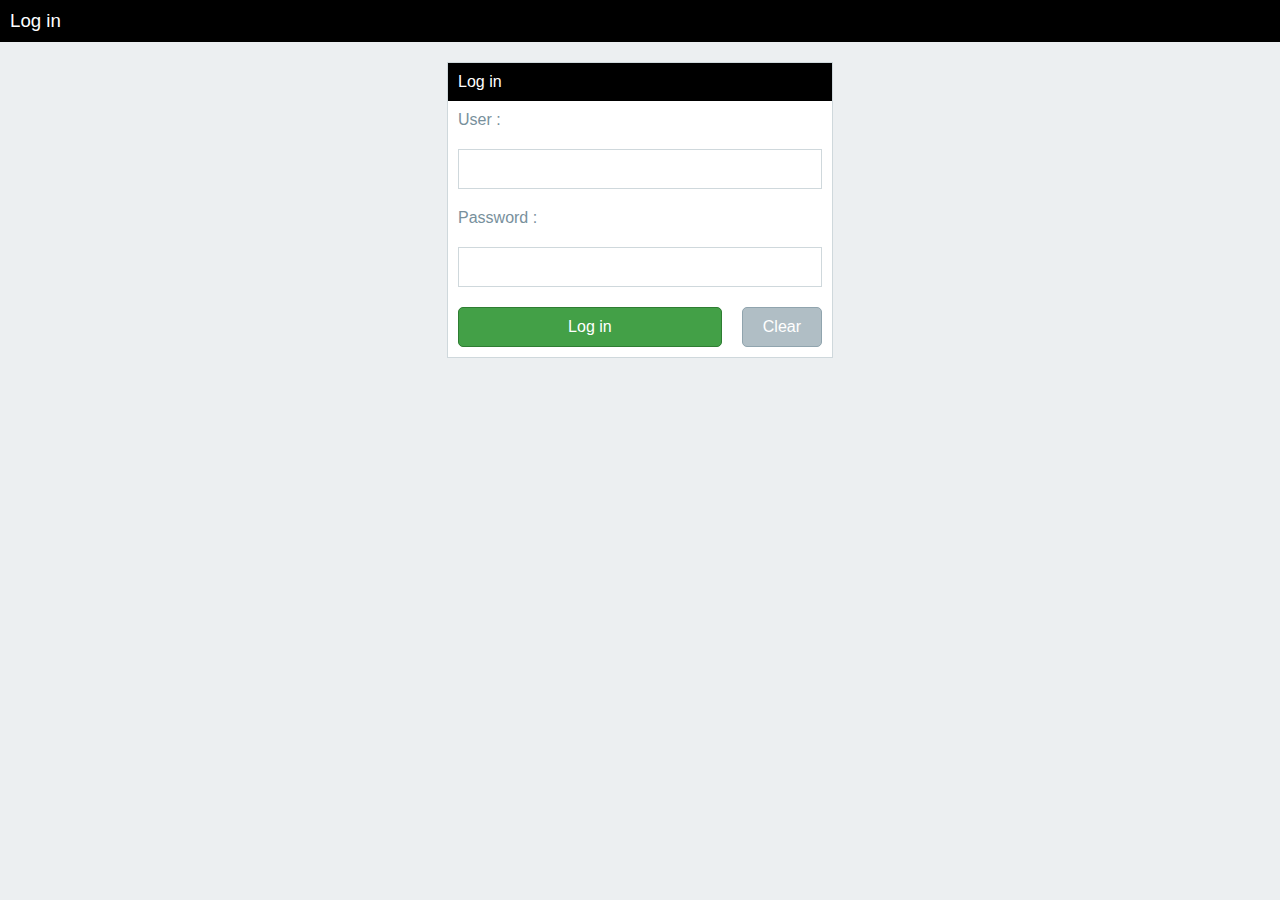
<file: Login/index.html>
<!DOCTYPE html>
<html>
<head>
    <title>User Interface</title>
    <link href= "css/styleheader.css" rel="stylesheet"/>
    <meta name="viewport" content="width=device-width, initial-scale=1"/>
    <script src="js/menu.js"></script>
    <script src="js/index.js"></script>

</head>
<body onload="init();">
    <header>
        <div id="hamburger">
            <img src="images/menu_gray.png"
                onmouseover="this.src='images/menu_green.png';"
                onmouseout="this.src='images/menu_gray.png';"
                onclick="toggleMenu();"/>
        </div>
        <div id="logo">
            <img src="images/logo_white.png"/>
        </div>
        <div id="user">
            <img id="userphoto"/>
            <div id="userdata">
                <div id="username">username

                </div>
                <div id="userrole">userrole
                    
                </div>
            </div>
            <img src="images/config_gray.png" class="configicon"
                onmouseover="this.src='images/config_green.png';"
                onmouseout="this.src='images/config_gray.png';"
                onclick="alert('settings');"/>
            <img src="images/exit_gray.png" class="exiticon"
                onmouseover="this.src='images/exit_green.png';"
                onmouseout="this.src='images/exit_gray.png';"
                onclick="logout();"/>    
        </div>
    </header>
    <div id="content">
        
    </div>
    
    
</body>
</html>
</file>
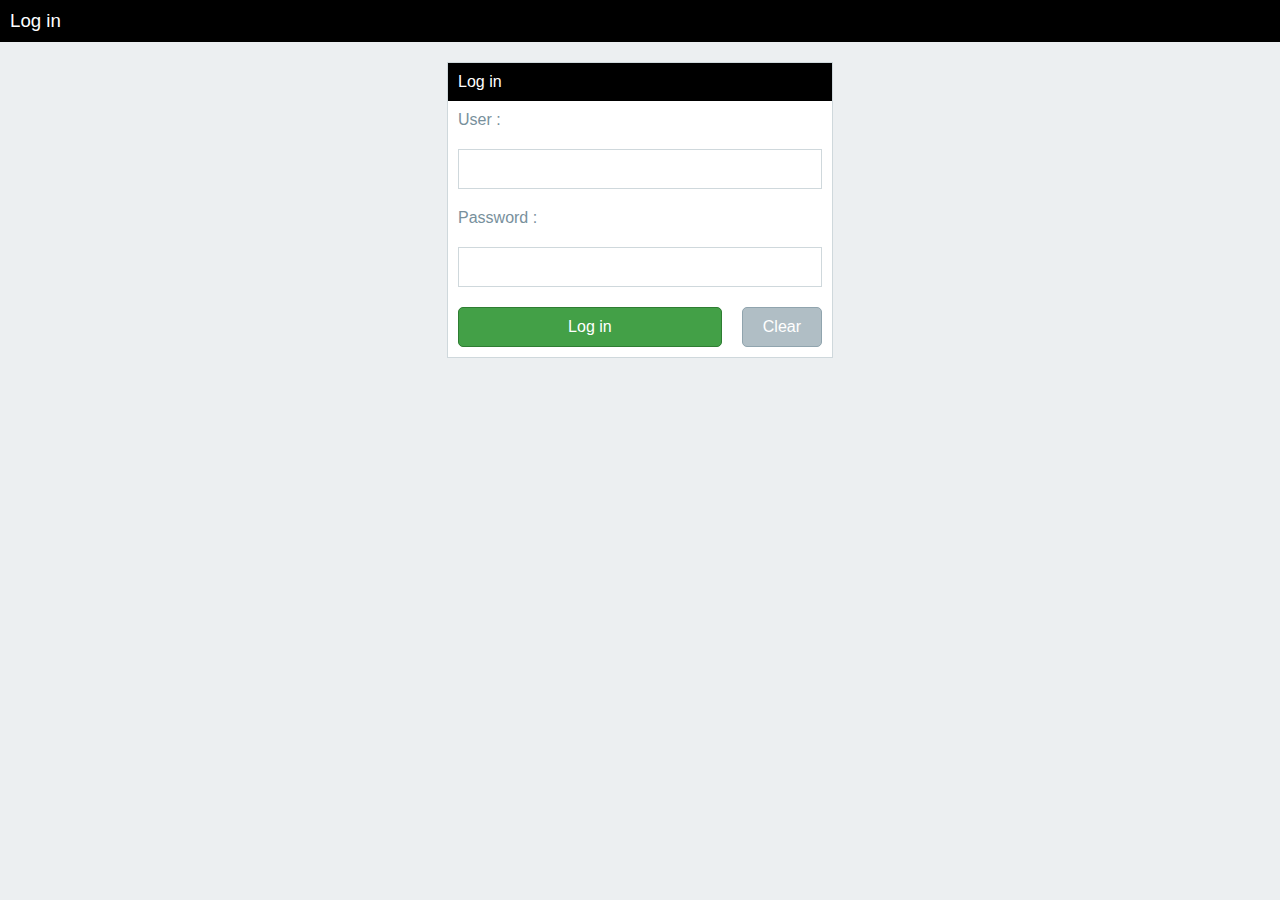
<file: Login/login.html>
<!DOCTYPE html>
<html lang="en">
<head>
    <title>Log in</title>
    <link href= "css/style.css" rel="stylesheet"/>
    <meta name="viewport" content="width=device-width, initial-scale=1"/>
    <script src="js/menu.js"></script>
    <script src="js/login.js"></script>

</head>
<body onload="init();" >
    <header>Log in</header>
    <div id="content">
        <div class="window">
            <h1>Log in</h1>
                      
            <label id="labelusername" class="windowlabel">User :</label>
            <input type="text" id="inputuser"  />
            
            <label id="labelpassword" class="windowlabel">Password :</label>
            <input type="password" id="inputpassword"   />
            <label id="errorlabel" class="windowerrorlabel">Error</label> 
            <label id="welcomelabel" class="windowelcomelabel">Welcome </label>
            <div class="windowbuttons">
                <button class="windowprimarybutton" onclick="login();">Log in</button>
                <button class="windowbutton" onclick="clearValues();">Clear</button>
            </div>
        </div>
    </div>








</body>
</html>
</file>
<file: Login/css/styleheader.css>
body{
    background: #ddd;
    margin: 0px;
    font-family: Arial, Helvetica, sans-serif;
}

header, #content, footer, #hamburger, #logo{
    position: relative; float: left;
    width: 100%;
}

header{
    background: #222;
    height: 70px;
}

/*Menu */

nav{
    position: absolute;
    background: #333E;
    top: 70px; left: 0px;
    width: 200px; height: 400px;
    z-index: 9999; /*move it to the front*/
    display: none;
}

.menu{
    position: relative;
    float:  left;
    display: flex;
    align-items: center;
    justify-content: start;
    width: calc(100% - 10px);
    height: 40px;
    margin: 5px;
   
}

.menu:hover{
    background: #444;
}

.menu img{
    height: 24px;
    margin: 5px;
}

.menu label{
    font-size: 10pt;
    color: #fff;
    margin: 5px;
}

/*Content*/

#content{
    background: #ddd;
}

#hamburger {
   
    width: 32px; height: 32px;
    margin: 14px 10px 14px 10px;
    
}

#hamburger img{
    cursor: pointer;
}

#logo{
    
    width: 120px; height: 40px;
    margin: 10px;
    
}
#logo img{
    height: 100%
}

#user{
    position: relative;
    float: right;
    display: flex;
    align-items: center;
    height: 60px;
    margin: 0px;
    
}

#userphoto{
    width: 40px; height: 40px;
    margin: 10px;
    border-radius: 20px;
}

#userdata{
    position: relative;
    margin: 5px;
}

#username{
    font-size: 15pt;
    margin: 5px;
    color: #fff;
}

#userrole{
    font-size: 12pt;
    margin: 5px;
    color: #fff;
}


.configicon{
    width: 30px; height: 30px;
    margin: 10px;
}

.exiticon{
    width: 30px; height: 30px;
    margin: 10px;
}

/*media queries*/
/* tablet */
@media only screen and (max-width: 1024px)
{
    .kpi {
        width: calc(50% - 20px);
    }

    .chart {
        width: calc(100% - 20px);
    }
}
/*smartphone*/

@media only screen and (max-width: 640px)
{
    .kpi {
        width: calc(100% - 20px);
    }

    .chartvalue {
        height: 200px;
    }

    .piechart{
        height: 120px; width: 120px;
    }

    .piechartlegend{
        height: 120px; width: calc(100% - 180px);
    }
}
</file>
<file: Login/css/style.css>
body{
    margin: 0px;
    font-family: Arial, Helvetica, sans-serif;
    background: #eceff1;
}

header{
    position: relative;
    float: left;
    width: 100%;
    background: #000;
    color: #fff;
    font-size: 14pt;
    padding: 10px;
}

#content{
    position: relative;
    width: 100%;
    display: flex;
    justify-content: center;

}

.window{
    position: relative;
    width: 30%;
    margin-top: 20px;
    background: #fff;
    border: 1px solid #cfd8dc;
}

.window h1{
    display: block;
    width: calc(100% - 10px);
    padding: 10px 0px 10px 10px;
    margin: 0px;
    background: #000;
    color: #fff;
    font-size: 12pt;
    font-weight: normal;
}

.windowlabel{
    display: block;
    width: calc(100% - 10px);
    margin: 10px 0px 10px 10px;
    color: #78909c;
    font-size: 12pt;
}

.window input, .window select{
    margin: 10px;
    padding: 10px;
    font-size: 12pt;
    color: #546e7a;
    border: 1px solid #cfd8dc;
}

.window input{
    width: calc(100% - 42px);
}

.window select{
    width: calc(100% - 22px);
}


.window input:focus{
    background: #fffde7;
}

.windowerrorlabel{
    display: block;
    width: calc(100% - 42px);
    margin: 10px;
    padding: 10px;
    background: #ffcdd2;
    color: #c62828;
    border: 1px solid #c62828;
    font-size: 12pt;
}
.windowbutton, .windowprimarybutton{
    display: flex;
    padding: 10px 20px 10px 20px;
    margin: 10px;
    border-radius: 5px;
    color: #fff;
    font-size: 12pt;
    cursor: pointer;
    justify-content: center;
}


.windowbuttons{
    position: relative;
    float: left;
    width: 100%;
    display: flex;
    justify-content: center;
}

.windowelcomelabel{
    display: block;
    width: calc(100% - 42px);
    margin: 10px;
    padding: 10px;
    background: rgb(120, 246, 124);
    color: #41ad47;
    border: 1px solid #44ad49;
    font-size: 12pt;
}


.windowbutton{
    background: #b0bec5;
    border: 1px solid #90a4ae;
}

.windowprimarybutton{
    background: #43a047;
    border: 1px solid #2e7d32;
    flex-direction: column;
    width: 300px;
}
</file>
